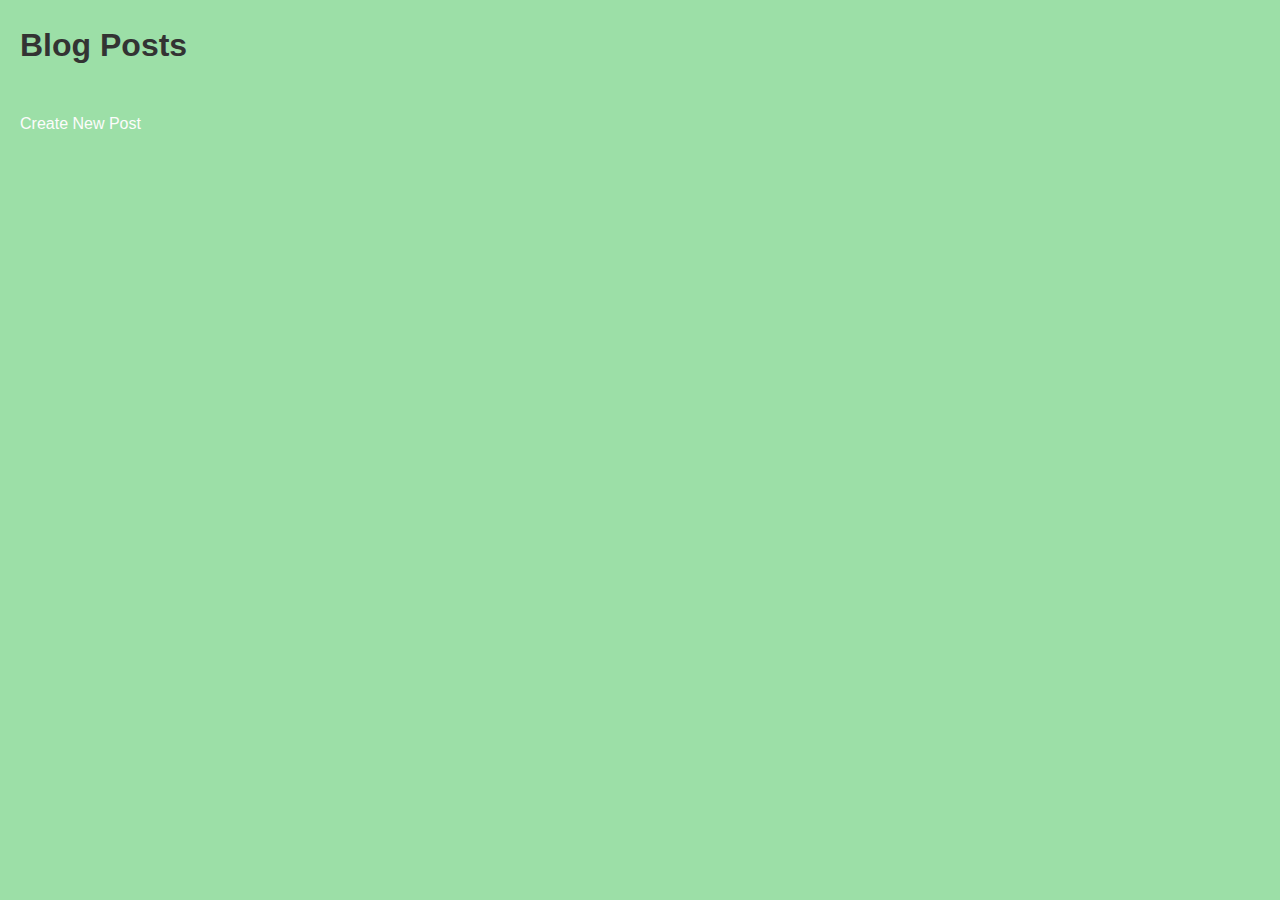
<file: index.html>
<!DOCTYPE html>
<html lang="en">
<head>
    <meta charset="UTF-8">
    <meta name="viewport" content="width=device-width, initial-scale=1.0">
    <link rel="stylesheet" href="styles.css">
    <title>Blog Homepage</title>
</head>
<body>
    <h1>Blog Posts</h1>
    <ul id="post-list"></ul>
    <a href="new-post.html">Create New Post</a>
    <script src="script.js"></script>
</body>
</html>
</file>
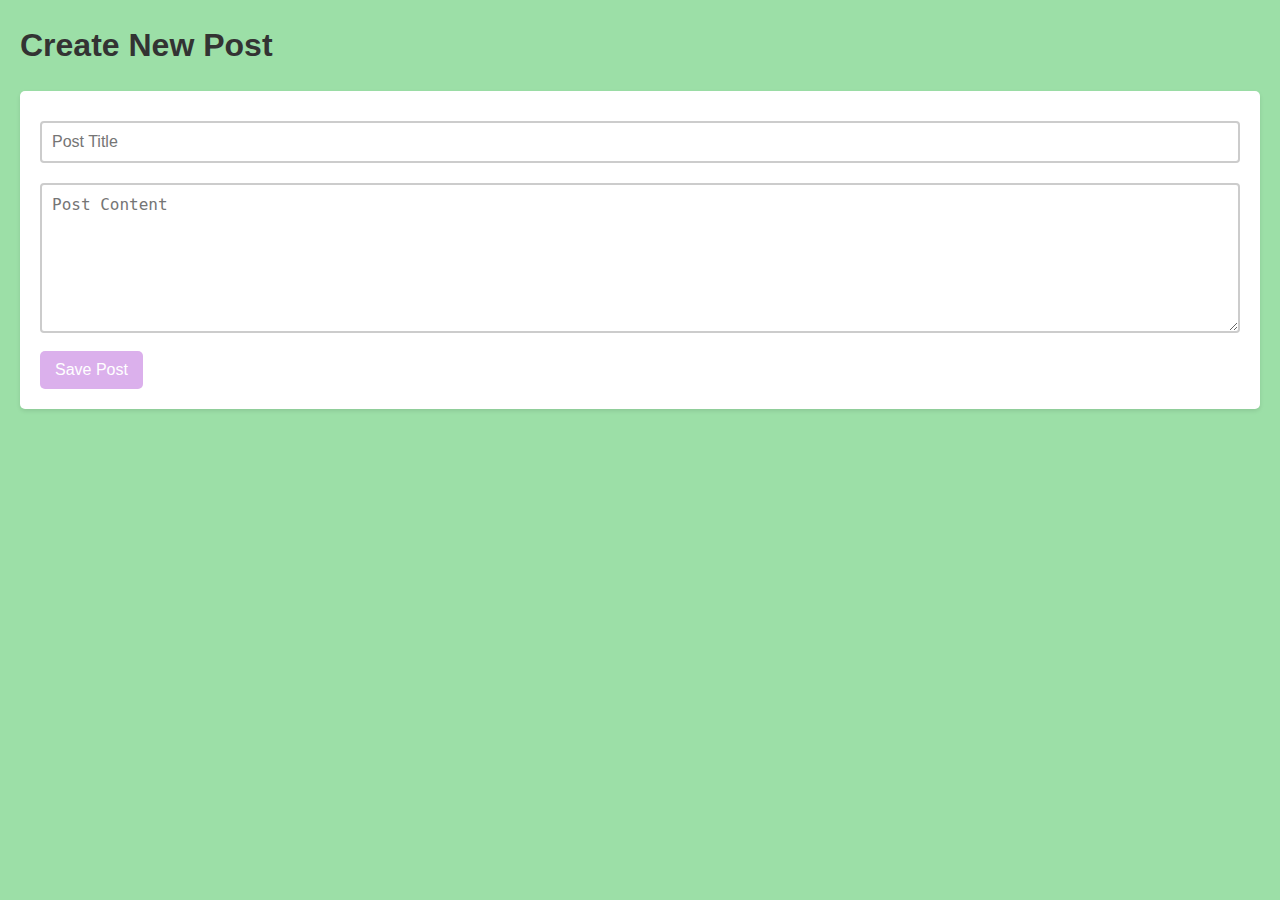
<file: new-post.html>
<!DOCTYPE html>
<html lang="en">
<head>
    <meta charset="UTF-8">
    <meta name="viewport" content="width=device-width, initial-scale=1.0">
    <link rel="stylesheet" href="styles.css">
    <title>Create New Post</title>
</head>
<body>
    <h1>Create New Post</h1>
    <form id="post-form">
        <input type="text" id="title" placeholder="Post Title" required>
        <textarea id="content" placeholder="Post Content" required></textarea>
        <button type="submit">Save Post</button>
    </form>
    <script src="script.js"></script>
</body>
</html>
</file>
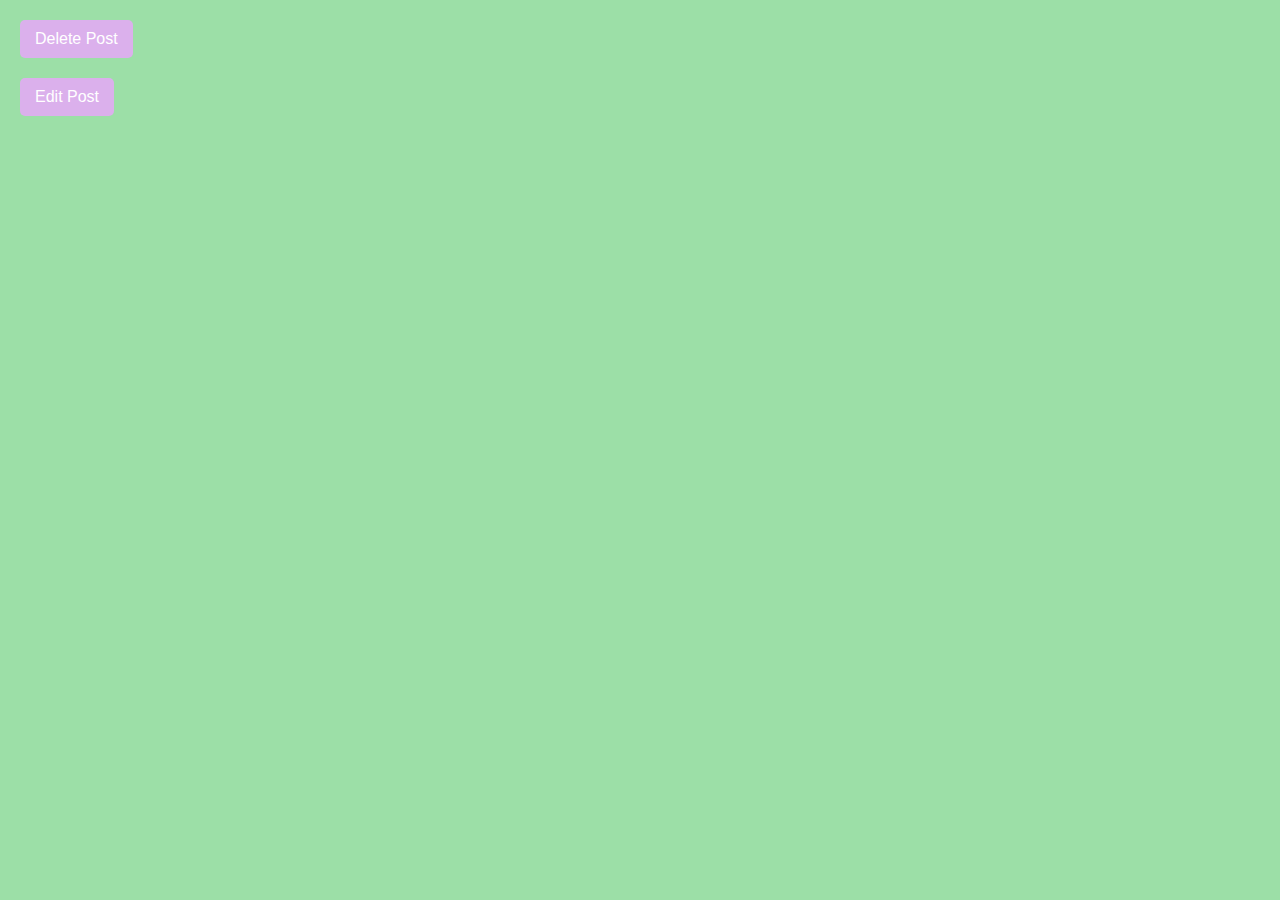
<file: post.html>
<!DOCTYPE html>
<html lang="en">
<head>
    <meta charset="UTF-8">
    <meta name="viewport" content="width=device-width, initial-scale=1.0">
    <link rel="stylesheet" href="styles.css">
    <title>View/Edit Post</title>
</head>
<button id="delete-button">Delete Post</button>
<body>
    <h1 id="post-title"></h1>
    <p id="post-content"></p>
    <button id="edit-button">Edit Post</button>
    <script src="script.js"></script>
</body>
</html>
</file>
<file: styles.css>
body, h1, p, ul, li, form {
    margin: 0;
    padding: 0;
    list-style-type: none;
   }
   
   body {
    font-family: Arial, sans-serif;
    background-color: #9cdfa7;
    line-height: 1.6;
    padding: 20px;
   }
   
   h1 {
    color: #333;
   }
   
   #post-list {
    margin-top: 20px;
   }
   
   #post-list li {
    background: white;
    padding: 15px;
    margin: 10px 0;
    border-radius: 5px;
    box-shadow: 0 2px 4px rgba(0, 0, 0, 0.1);
   }
   
   a {
    color: #fcfcfc;
    text-decoration: none;
    margin: 20px 0;
    display: inline-block;
   }
   
   a:hover {
    text-decoration: underline;
   }
   
   form {
    background: white;
    padding: 20px;
    border-radius: 5px;
    box-shadow: 0 2px 4px rgba(0, 0, 0, 0.1);
    margin-top: 20px;
   }
   
   input[type="text"],
   textarea {
    width: 100%;
    padding: 10px;
    margin: 10px 0;
    border: 2px solid #ccc;
    border-radius: 4px;
    box-sizing: border-box;
    font-size: 16px;
   }
   
   input[type="text"]:focus,
   textarea:focus {
    border-color: #66afe9;
    outline: none;
   }
   
   textarea {
    resize: vertical;
    height: 150px;
   }
   
   button {
    padding: 10px 15px;
    border: none;
    border-radius: 5px;
    background-color: #dbb0ec;
    
color: white;
    cursor: pointer;
    font-size: 16px;
   }
   
   button:hover {
    background-color: #0056b3;
   }
   
   #post-title {
    font-size: 24px;
    margin: 20px 0;
   }
   
   #post-content {
    margin: 20px 0;
   }
</file>
